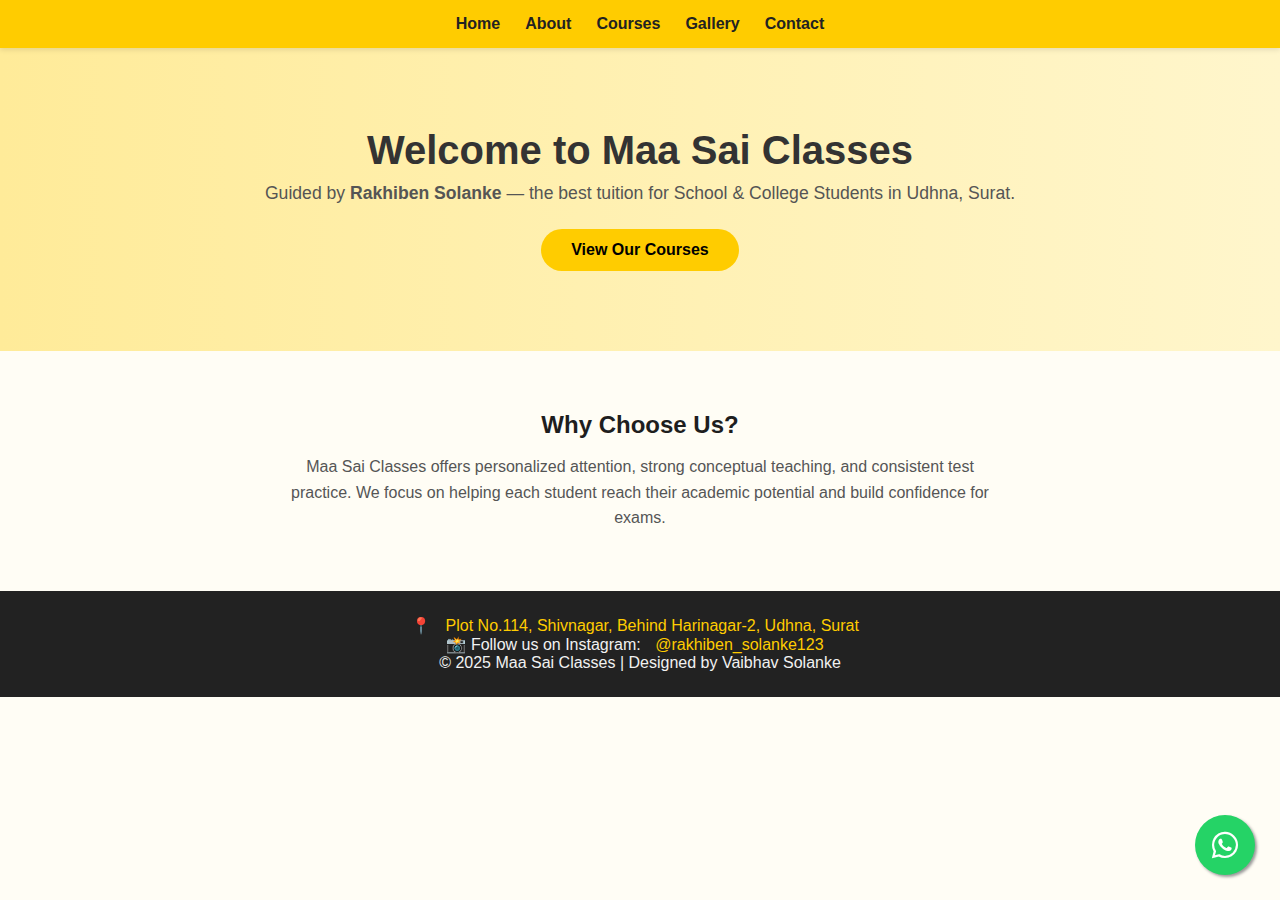
<file: index.html>
<!DOCTYPE html>
<html lang="en">
<head>
  <meta charset="UTF-8">
  <meta name="viewport" content="width=device-width, initial-scale=1.0">
  <title>Maa Sai Classes - Best Tuition in Udhna, Surat</title>
<!-- Google tag (gtag.js) -->
<script async src="https://www.googletagmanager.com/gtag/js?id=G-XXXXXXX"></script>
<script>
  window.dataLayer = window.dataLayer || [];
  function gtag(){dataLayer.push(arguments);}
  gtag('js', new Date());
  gtag('config', 'G-QVL4K843EG');
</script>

  <!-- ✅ SEO Tags -->
  <meta name="title" content="Maa Sai Classes - Best Tuition in Surat">
  <meta name="description" content="Maa Sai Classes provides the best coaching in Udhna, Surat. Expert teaching by Rakhiben Solanke for all subjects.">
  <meta name="keywords" content="Maa Sai Classes, Tuition Surat, Coaching Udhna, Rakhiben Solanke, Maths, Science, English Tuition">
  <meta name="author" content="Maa Sai Classes">
  <meta name="robots" content="index, follow">
  <meta property="og:title" content="Maa Sai Classes - Surat Tuition">
  <meta property="og:description" content="Best Tuition Classes in Udhna, Surat. Join today for expert teaching and guaranteed success.">
  <meta property="og:image" content="https://vsolanke273-tech.github.io/MAA-SAI-CLASSES-TUTION/images/logo.png">
  <meta property="og:url" content="https://vsolanke273-tech.github.io/MAA-SAI-CLASSES-TUTION/">

  <link rel="stylesheet" href="https://cdnjs.cloudflare.com/ajax/libs/font-awesome/6.4.0/css/all.min.css">
  <style>
    * {
      margin: 0;
      padding: 0;
      box-sizing: border-box;
      scroll-behavior: smooth;
    }
    body {
      font-family: 'Poppins', sans-serif;
      background-color: #fffdf5;
      color: #333;
    }

    /* Navbar */
    header {
      background: #ffcc00;
      padding: 15px 0;
      display: flex;
      justify-content: center;
      align-items: center;
      box-shadow: 0 2px 5px rgba(0,0,0,0.1);
      position: sticky;
      top: 0;
      z-index: 100;
    }
    nav ul {
      display: flex;
      list-style: none;
      gap: 25px;
    }
    nav a {
      text-decoration: none;
      color: #222;
      font-weight: 600;
      transition: 0.3s;
    }
    nav a:hover {
      color: #000;
      text-decoration: underline;
    }

    /* Hero Section */
    .hero {
      background: linear-gradient(to right, #ffeb99, #fff6cc);
      text-align: center;
      padding: 80px 20px;
    }
    .hero h1 {
      font-size: 2.5rem;
      color: #333;
    }
    .hero p {
      font-size: 1.1rem;
      margin-top: 10px;
      color: #555;
    }
    .hero button {
      margin-top: 25px;
      padding: 12px 30px;
      border: none;
      background: #ffcc00;
      color: black;
      font-size: 1rem;
      border-radius: 25px;
      cursor: pointer;
      font-weight: bold;
      transition: 0.3s;
    }
    .hero button:hover {
      background: #e6b800;
    }

    /* About Section */
    section {
      text-align: center;
      padding: 60px 20px;
    }
    section h2 {
      color: #1e1e1e;
      margin-bottom: 15px;
    }
    section p {
      max-width: 700px;
      margin: 0 auto;
      color: #555;
      line-height: 1.6;
    }

    /* Footer */
    footer {
      background: #222;
      color: #f1f1f1;
      text-align: center;
      padding: 25px 10px;
    }
    footer a {
      color: #ffcc00;
      text-decoration: none;
      margin: 0 10px;
    }
    footer a:hover {
      text-decoration: underline;
    }

    /* WhatsApp Floating Button */
    .whatsapp_float {
      position: fixed;
      width: 60px;
      height: 60px;
      bottom: 25px;
      right: 25px;
      background-color: #25d366;
      color: white;
      border-radius: 50px;
      text-align: center;
      font-size: 30px;
      box-shadow: 2px 2px 3px #999;
      z-index: 1000;
    }
    .whatsapp_float i {
      margin-top: 15px;
    }
    .whatsapp_float:hover {
      background: #20ba5a;
    }

  </style>
</head>
<body>

  <!-- ✅ Navbar -->
  <header>
    <nav>
      <ul>
        <li><a href="index.html">Home</a></li>
        <li><a href="about.html">About</a></li>
        <li><a href="courses.html">Courses</a></li>
        <li><a href="gallery.html">Gallery</a></li>
        <li><a href="contact.html">Contact</a></li>
      </ul>
    </nav>
  </header>

  <!-- ✅ Hero Section -->
  <div class="hero">
    <h1>Welcome to Maa Sai Classes</h1>
    <p>Guided by <b>Rakhiben Solanke</b> — the best tuition for School & College Students in Udhna, Surat.</p>
    <button onclick="window.location.href='courses.html'">View Our Courses</button>
  </div>

  <!-- ✅ About -->
  <section id="about">
    <h2>Why Choose Us?</h2>
    <p>
      Maa Sai Classes offers personalized attention, strong conceptual teaching, and consistent test practice.
      We focus on helping each student reach their academic potential and build confidence for exams.
    </p>
  </section>

  <!-- ✅ Footer -->
  <footer>
    <p>📍 <a href="https://www.google.com/maps?q=Plot+No.114+Shivnagar+Behind+Harinagar-2+Udhna,+Surat" target="_blank">
      Plot No.114, Shivnagar, Behind Harinagar-2, Udhna, Surat</a></p>
    <p>📸 Follow us on Instagram: 
      <a href="https://instagram.com/rakhiben_solanke123" target="_blank">@rakhiben_solanke123</a>
    </p>
    <p>© 2025 Maa Sai Classes | Designed by Vaibhav Solanke</p>
  </footer>

  <!-- ✅ WhatsApp Floating Button -->
  <a href="https://wa.me/9624626862?text=Hello%20Maa%20Sai%20Classes!" class="whatsapp_float" target="_blank">
    <i class="fa-brands fa-whatsapp"></i>
  </a>

</body>
</html>
</file>
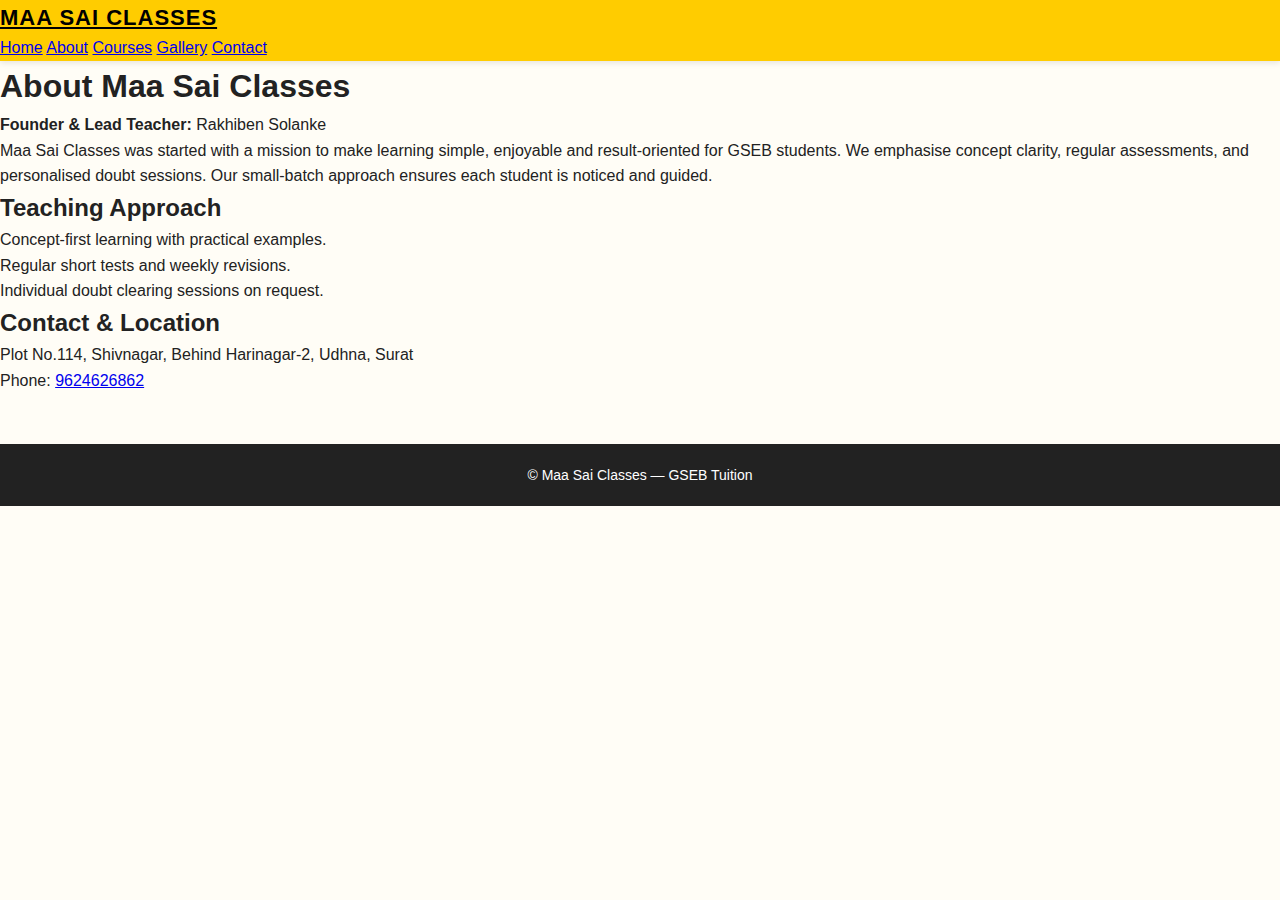
<file: about.html>
<!doctype html>
<html lang="en">
<head>
  <meta charset="utf-8">
  <meta name="viewport" content="width=device-width,initial-scale=1">
  <title>About — Maa Sai Classes</title>
 <link rel="stylesheet" href="style.css">

</head>
<body>


  <header class="site-header">
    <div class="container header-inner">
      <a href="index.html" class="logo">Maa Sai Classes</a>
      <nav class="nav">
        <a href="index.html">Home</a>
        <a href="about.html">About</a>
        <a href="courses.html">Courses</a>
        <a href="gallery.html">Gallery</a>
        <a href="contact.html" class="cta">Contact</a>
      </nav>
    </div>
  </header>

  <main class="container narrow">
    <h1>About Maa Sai Classes</h1>
    <p><strong>Founder & Lead Teacher:</strong> Rakhiben Solanke</p>
    <p>Maa Sai Classes was started with a mission to make learning simple, enjoyable and result-oriented for GSEB students. We emphasise concept clarity, regular assessments, and personalised doubt sessions. Our small-batch approach ensures each student is noticed and guided.</p>

    <h2>Teaching Approach</h2>
    <ul>
      <li>Concept-first learning with practical examples.</li>
      <li>Regular short tests and weekly revisions.</li>
      <li>Individual doubt clearing sessions on request.</li>
    </ul>

    <h2>Contact & Location</h2>
    <p>Plot No.114, Shivnagar, Behind Harinagar-2, Udhna, Surat</p>
    <p>Phone: <a href="tel:+919624626862">9624626862</a></p>

  </main>

  <footer class="site-footer minimal">
    <div class="container">
      © Maa Sai Classes — GSEB Tuition
    </div>
  </footer>
 

</body>
</html>
</file>
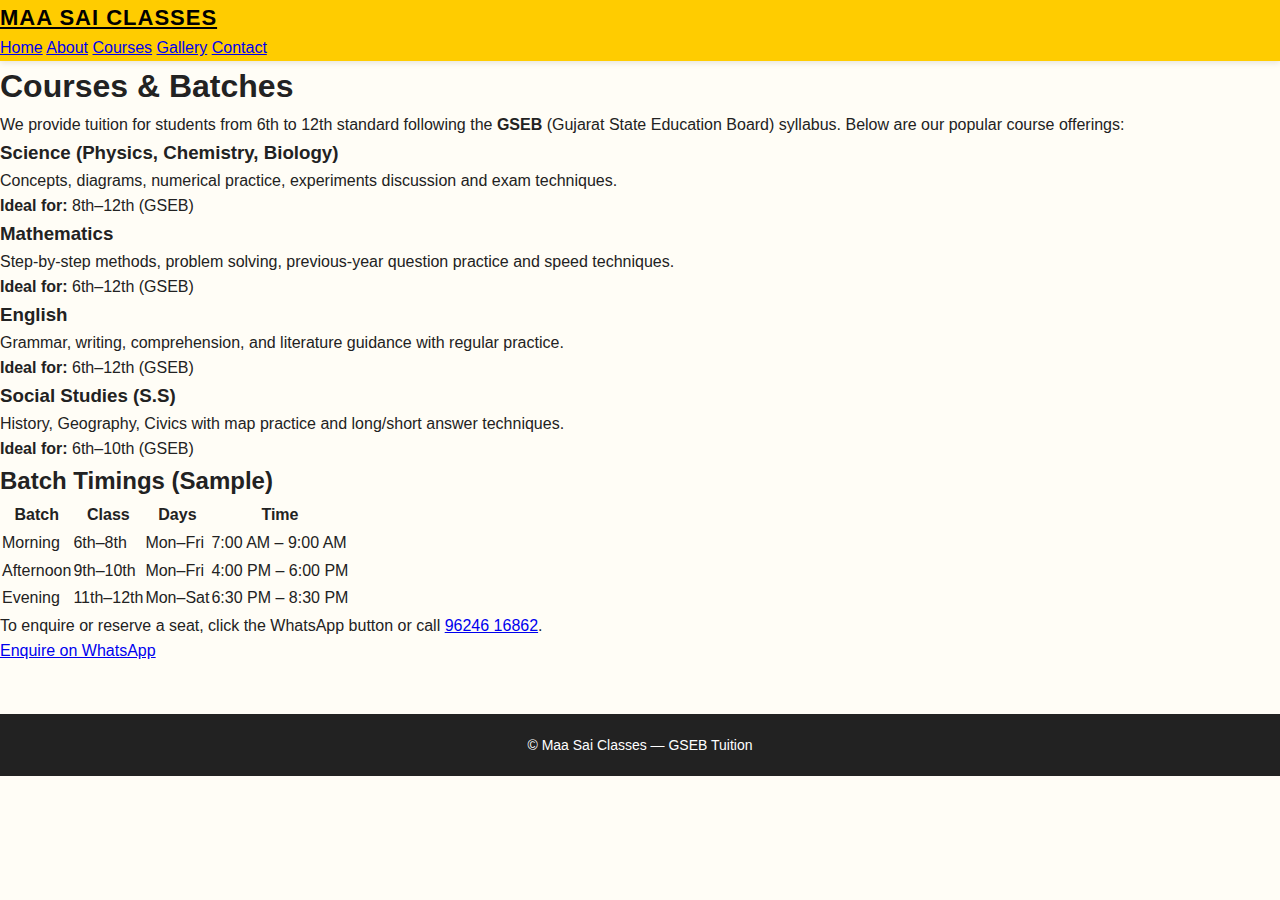
<file: courses.html>
<!doctype html>
<html lang="en">
<head>
  <meta charset="utf-8">
  <meta name="viewport" content="width=device-width,initial-scale=1">
  <title>Courses — Maa Sai Classes</title>
  <link rel="stylesheet" href="style.css">

</head>
<body>


  <header class="site-header">
    <div class="container header-inner">
      <a href="index.html" class="logo">Maa Sai Classes</a>
      <nav class="nav">
        <a href="index.html">Home</a>
        <a href="about.html">About</a>
        <a href="courses.html">Courses</a>
        <a href="gallery.html">Gallery</a>
        <a href="contact.html" class="cta">Contact</a>
      </nav>
    </div>
  </header>

  <main class="container narrow">
    <h1>Courses &amp; Batches</h1>
    <p>We provide tuition for students from 6th to 12th standard following the <strong>GSEB</strong> (Gujarat State Education Board) syllabus. Below are our popular course offerings:</p>

    <div class="course-grid">
      <div class="course-card">
        <h3>Science (Physics, Chemistry, Biology)</h3>
        <p>Concepts, diagrams, numerical practice, experiments discussion and exam techniques.</p>
        <p><strong>Ideal for:</strong> 8th–12th (GSEB)</p>
      </div>
      <div class="course-card">
        <h3>Mathematics</h3>
        <p>Step-by-step methods, problem solving, previous-year question practice and speed techniques.</p>
        <p><strong>Ideal for:</strong> 6th–12th (GSEB)</p>
      </div>
      <div class="course-card">
        <h3>English</h3>
        <p>Grammar, writing, comprehension, and literature guidance with regular practice.</p>
        <p><strong>Ideal for:</strong> 6th–12th (GSEB)</p>
      </div>
      <div class="course-card">
        <h3>Social Studies (S.S)</h3>
        <p>History, Geography, Civics with map practice and long/short answer techniques.</p>
        <p><strong>Ideal for:</strong> 6th–10th (GSEB)</p>
      </div>
    </div>

    <h2>Batch Timings (Sample)</h2>
    <table class="batches">
      <tr><th>Batch</th><th>Class</th><th>Days</th><th>Time</th></tr>
      <tr><td>Morning</td><td>6th–8th</td><td>Mon–Fri</td><td>7:00 AM – 9:00 AM</td></tr>
      <tr><td>Afternoon</td><td>9th–10th</td><td>Mon–Fri</td><td>4:00 PM – 6:00 PM</td></tr>
      <tr><td>Evening</td><td>11th–12th</td><td>Mon–Sat</td><td>6:30 PM – 8:30 PM</td></tr>
    </table>

    <p class="muted">To enquire or reserve a seat, click the WhatsApp button or call <a href="tel:+919624616862">96246 16862</a>.</p>
    <a class="btn" href="https://wa.me/919624616862" target="_blank" rel="noopener noreferrer">Enquire on WhatsApp</a>

  </main>

  <footer class="site-footer minimal">
    <div class="container">
      © Maa Sai Classes — GSEB Tuition
    </div>
  </footer>
 

</body>
</html>
</file>
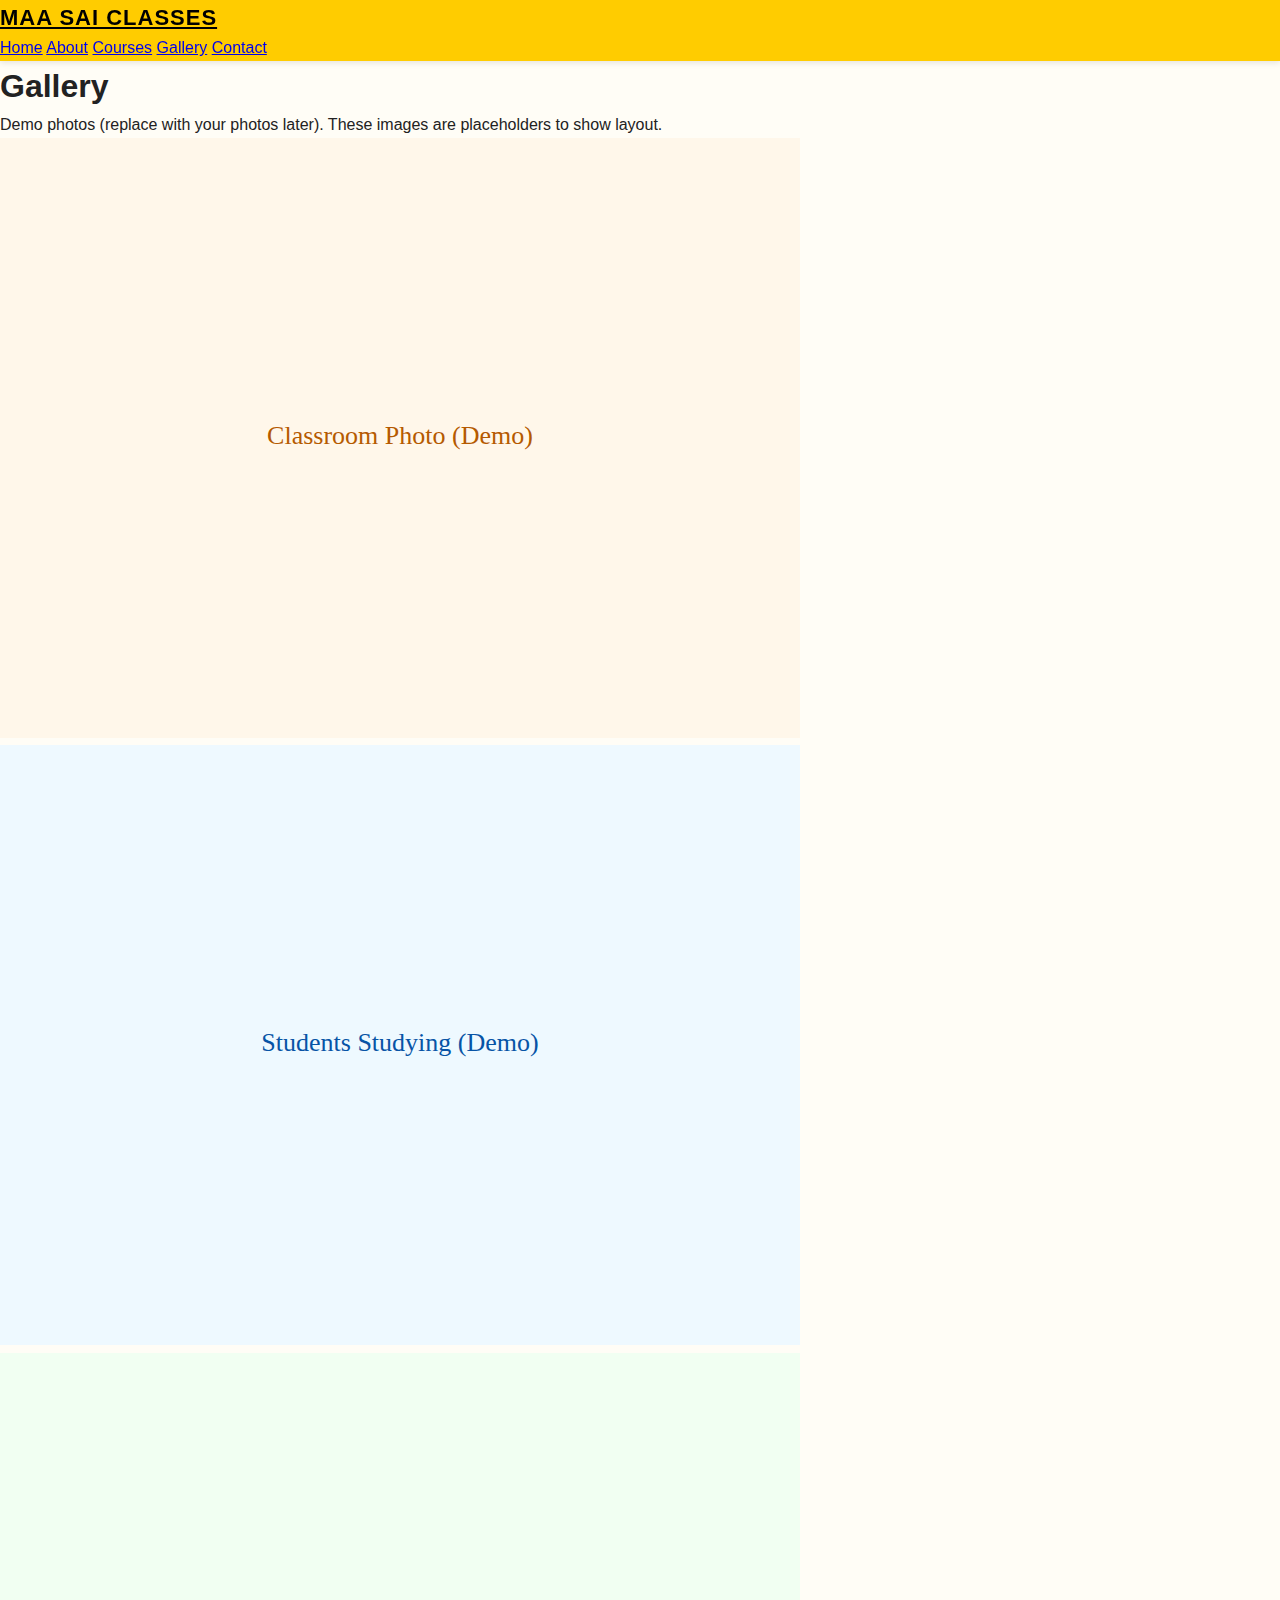
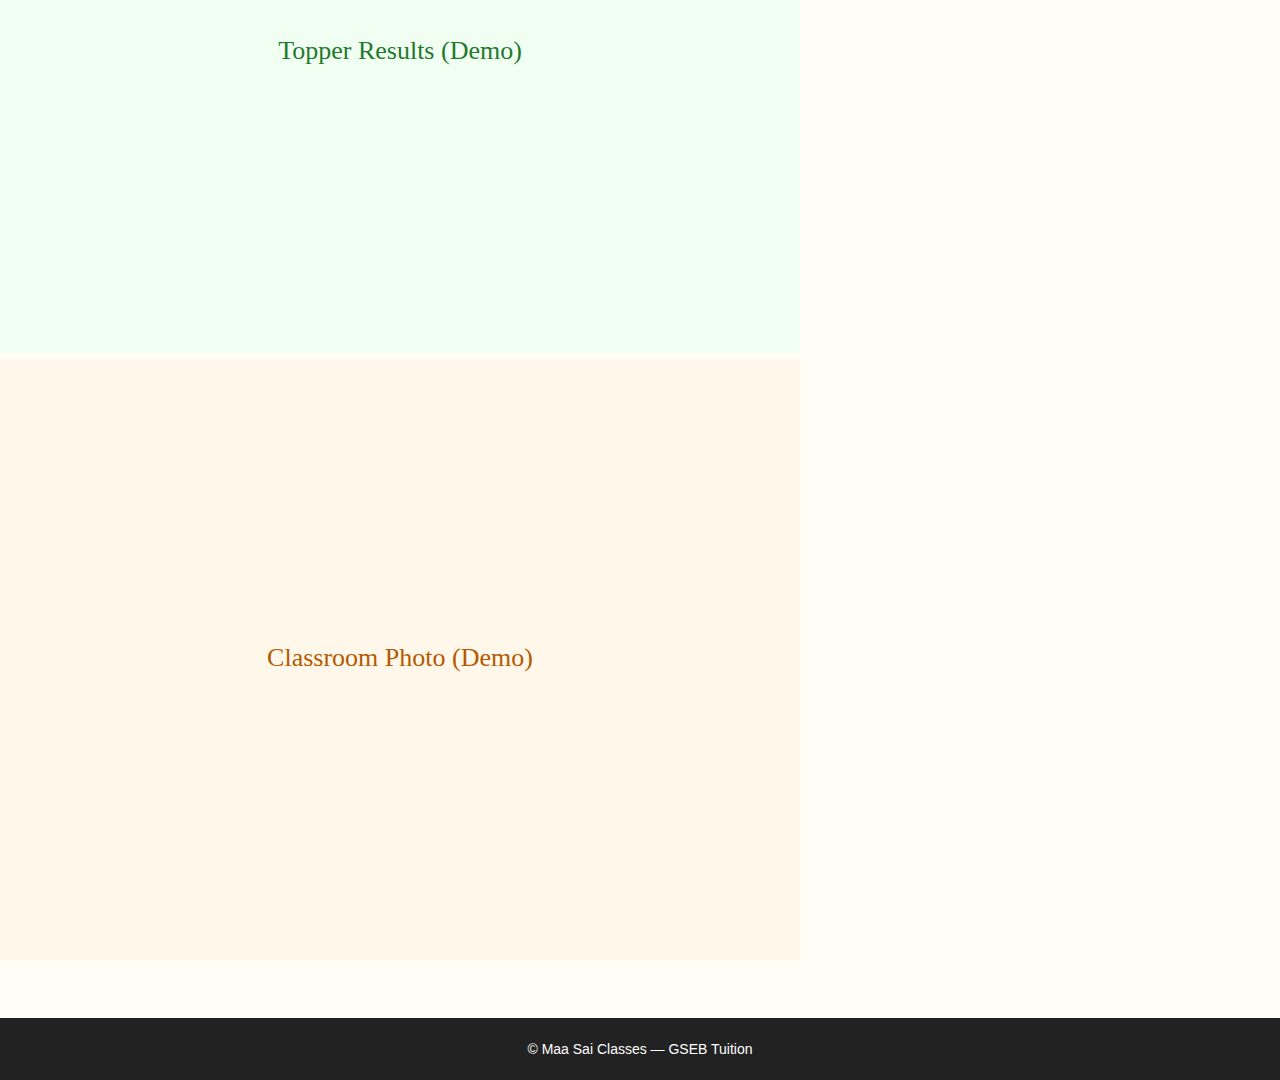
<file: gallery.html>
<!doctype html>
<html lang="en">
<head>
  <meta charset="utf-8">
  <meta name="viewport" content="width=device-width,initial-scale=1">
  <title>Gallery — Maa Sai Classes</title>
  <link rel="stylesheet" href="style.css">
</head>
<body>
 
  <header class="site-header">
    <div class="container header-inner">
      <a href="index.html" class="logo">Maa Sai Classes</a>
      <nav class="nav">
        <a href="index.html">Home</a>
        <a href="about.html">About</a>
        <a href="courses.html">Courses</a>
        <a href="gallery.html">Gallery</a>
        <a href="contact.html" class="cta">Contact</a>
      </nav>
    </div>
  </header>

  <main class="container narrow">
    <h1>Gallery</h1>
    <p>Demo photos (replace with your photos later). These images are placeholders to show layout.</p>
    <div class="gallery-grid">
      <img src="assets/gallery1.svg" alt="Gallery 1">
      <img src="assets/gallery2.svg" alt="Gallery 2">
      <img src="assets/gallery3.svg" alt="Gallery 3">
      <img src="assets/gallery1.svg" alt="Gallery 4">
    </div>
  </main>

  <footer class="site-footer minimal">
    <div class="container">
      © Maa Sai Classes — GSEB Tuition
    </div>
  </footer>
 

</body>
</html>
</file>
<file: style.css>
/* ================================
   Maa Sai Classes – Official Style
   Created for Rohit
   ================================ */

/* ====== Reset & Base ====== */
* {
  margin: 0;
  padding: 0;
  box-sizing: border-box;
  font-family: "Poppins", sans-serif;
}

body {
  background-color: #fffdf6;
  color: #222;
  line-height: 1.6;
  overflow-x: hidden;
}

/* ====== Header & Navbar ====== */
header {
  background-color: #ffcc00;
  box-shadow: 0 2px 6px rgba(0, 0, 0, 0.1);
  position: sticky;
  top: 0;
  z-index: 1000;
}

.navbar {
  display: flex;
  justify-content: space-between;
  align-items: center;
  padding: 12px 25px;
  max-width: 1200px;
  margin: 0 auto;
}

.logo {
  font-size: 22px;
  font-weight: 700;
  color: #000;
  text-transform: uppercase;
  letter-spacing: 1px;
}

#nav-links {
  display: flex;
  gap: 25px;
  list-style: none;
}

#nav-links li a {
  text-decoration: none;
  color: #000;
  font-weight: 500;
  transition: 0.3s ease;
}

#nav-links li a:hover {
  color: #0056b3;
}

/* ====== Mobile Navbar ====== */
.menu-toggle {
  display: none;
  font-size: 28px;
  color: #000;
  cursor: pointer;
}

/* ====== Hero Section ====== */
.hero {
  background: linear-gradient(135deg, #fff8c6, #ffeb80);
  text-align: center;
  padding: 100px 20px;
}

.hero h1 {
  font-size: 40px;
  color: #333;
  margin-bottom: 15px;
}

.hero p {
  font-size: 18px;
  color: #444;
  max-width: 750px;
  margin: 0 auto 25px;
}

.hero button {
  background-color: #000;
  color: #fff;
  border: none;
  padding: 12px 25px;
  border-radius: 25px;
  cursor: pointer;
  font-size: 16px;
  transition: 0.3s ease;
}

.hero button:hover {
  background-color: #333;
}

/* ====== Section Design ====== */
section {
  padding: 60px 20px;
  max-width: 1100px;
  margin: auto;
}

section h2 {
  text-align: center;
  font-size: 28px;
  color: #222;
  margin-bottom: 15px;
  position: relative;
}

section h2::after {
  content: "";
  display: block;
  width: 60px;
  height: 3px;
  background: #ffcc00;
  margin: 10px auto 0;
  border-radius: 3px;
}

/* ====== Paragraphs ====== */
section p {
  text-align: center;
  color: #444;
  font-size: 17px;
  max-width: 900px;
  margin: 0 auto;
}

/* ====== Cards (Courses/Gallery) ====== */
.cards {
  display: grid;
  grid-template-columns: repeat(auto-fit, minmax(260px, 1fr));
  gap: 25px;
  margin-top: 30px;
}

.card {
  background: #fff;
  border-radius: 12px;
  box-shadow: 0 3px 10px rgba(0, 0, 0, 0.1);
  text-align: center;
  padding: 25px 15px;
  transition: 0.3s ease;
}

.card:hover {
  transform: translateY(-5px);
}

.card img {
  width: 100%;
  border-radius: 12px;
  margin-bottom: 15px;
}

.card h3 {
  font-size: 20px;
  color: #333;
  margin-bottom: 10px;
}

/* ====== Contact Form ====== */
form {
  display: flex;
  flex-direction: column;
  max-width: 500px;
  margin: 0 auto;
}

form input, form textarea {
  margin-bottom: 15px;
  padding: 12px 15px;
  border: 1px solid #ccc;
  border-radius: 8px;
  font-size: 15px;
  resize: none;
}

form button {
  background: #ffcc00;
  border: none;
  color: #000;
  font-weight: 600;
  padding: 12px;
  border-radius: 8px;
  cursor: pointer;
  transition: 0.3s;
}

form button:hover {
  background: #ffd633;
}

/* ====== Footer ====== */
footer {
  background-color: #222;
  color: #fff;
  text-align: center;
  padding: 20px 10px;
  margin-top: 50px;
  font-size: 14px;
}

/* ====== WhatsApp Floating Button ====== */
.whatsapp-float {
  position: fixed;
  width: 55px;
  height: 55px;
  bottom: 20px;
  right: 20px;
  background-color: #25d366;
  color: #fff;
  border-radius: 50%;
  text-align: center;
  font-size: 30px;
  line-height: 55px;
  box-shadow: 0 3px 10px rgba(0, 0, 0, 0.3);
  z-index: 1000;
  transition: 0.3s;
}

.whatsapp-float:hover {
  background-color: #20ba5a;
}

/* ====== Responsive Design ====== */
@media (max-width: 768px) {
  .navbar {
    flex-wrap: wrap;
  }

  #nav-links {
    display: none;
    flex-direction: column;
    width: 100%;
    text-align: center;
    background-color: #ffcc00;
    padding: 10px 0;
  }

  #nav-links.active {
    display: flex;
  }

  .menu-toggle {
    display: block;
  }

  .hero {
    padding: 70px 15px;
  }

  .hero h1 {
    font-size: 28px;
  }

  .hero p {
    font-size: 16px;
  }

  section {
    padding: 40px 15px;
  }
}
</file>
